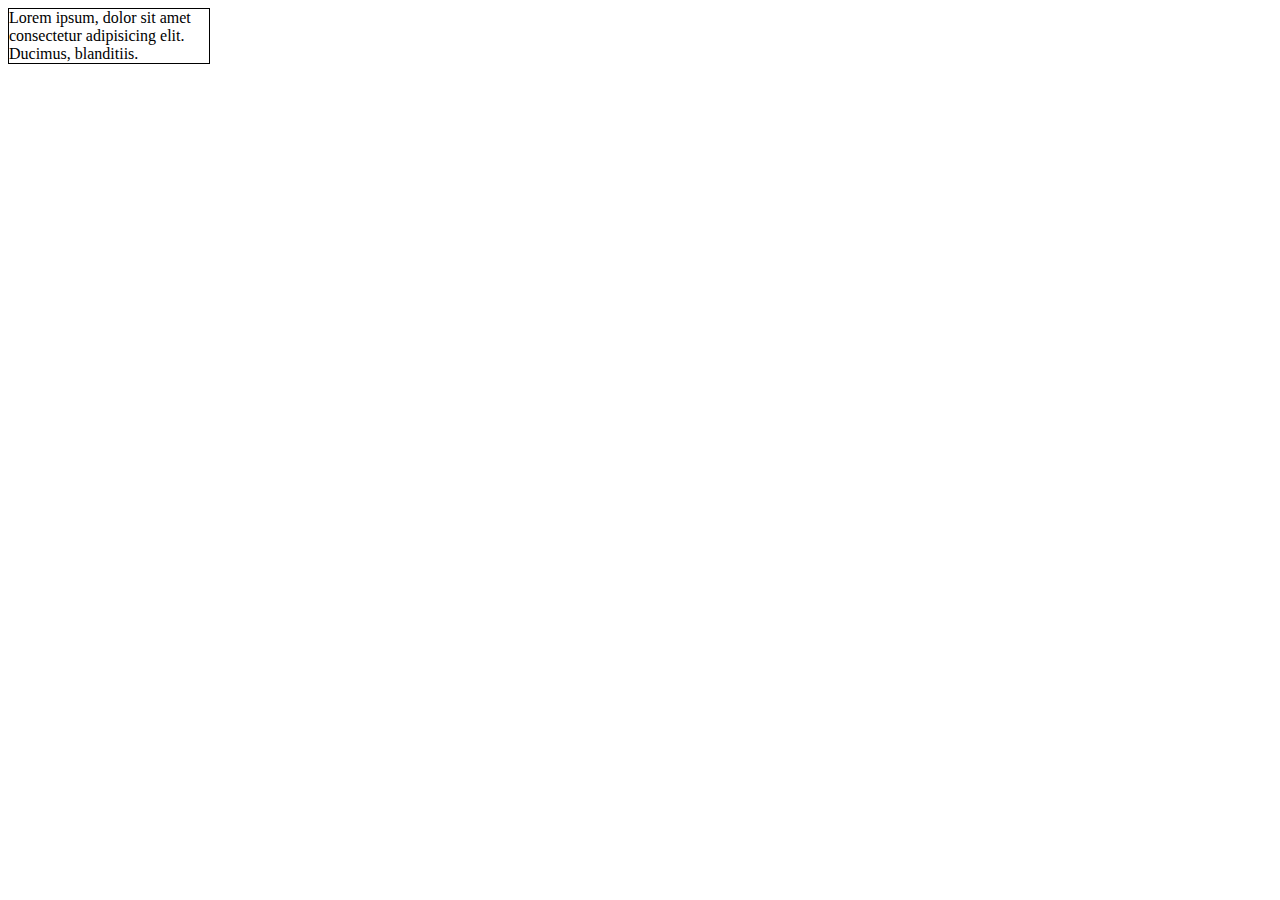
<file: index.html>
<!DOCTYPE html>
<html lang="en">
<head>
  <meta charset="UTF-8">
  <meta http-equiv="X-UA-Compatible" content="IE=edge">
  <meta name="viewport" content="width=device-width, initial-scale=1.0">
  <title>Document</title>
  <link rel="stylesheet" href="./style.css">
</head>
<body>
  <div class="box">
    Lorem ipsum, dolor sit amet consectetur adipisicing elit. Ducimus, blanditiis.
  </div>
</body>
</html>
</file>
<file: style.css>
.box{
    width: 200px;
    border: 1px  solid black;
}
</file>
